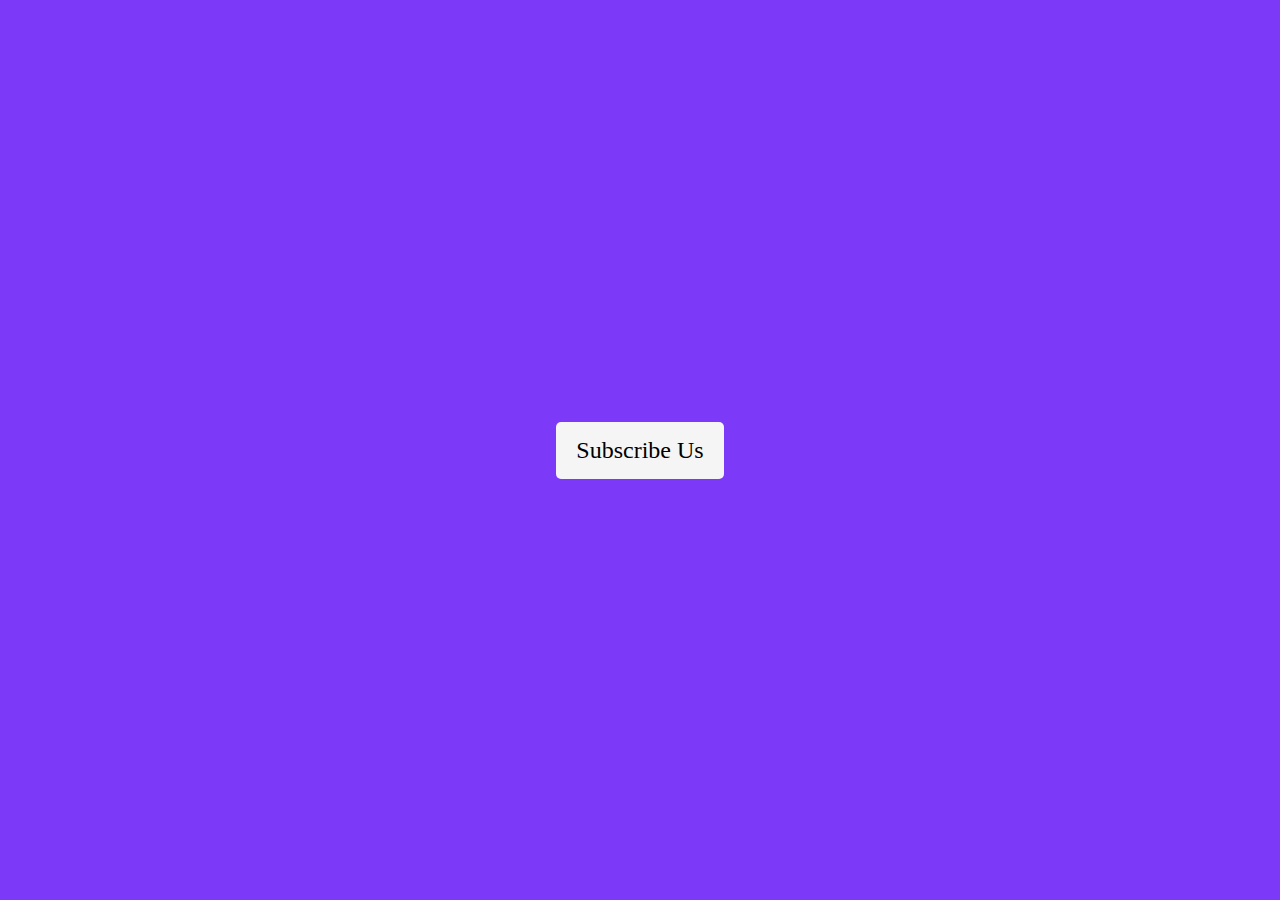
<file: NEWS LETTER APPLICATION/index.html>
<!DOCTYPE html>
<html lang="en">
<head>
    <meta charset="UTF-8">
    <meta name="viewport" content="width=device-width, initial-scale=1.0">
    <title>News Letter Application</title>
    <link rel="stylesheet" href="style.css">
     <!--Font Awesome link-->
    <link rel="stylesheet" href="https://cdnjs.cloudflare.com/ajax/libs/font-awesome/6.7.2/css/all.min.css" integrity="sha512-Evv84Mr4kqVGRNSgIGL/F/aIDqQb7xQ2vcrdIwxfjThSH8CSR7PBEakCr51Ck+w+/U6swU2Im1vVX0SVk9ABhg==" crossorigin="anonymous" referrerpolicy="no-referrer" /> 
</head>
<body>
    <a class="button" onclick="toggleNewsLetter()">Subscribe Us</a>
    <div class="hidden" id="newsLetter">
        <h2>Join Our Exclusive News Letter</h2>
        <p>Follow my other courses as well.</p>

        <a class="close" onclick="toggleNewsLetter()">
        <i class="fa fa-times fa-2x" aria-hidden="true"></i>
        </a>

        <div class="box">
            <input id="push" type="email" placeholder="Enter your Email" >
        </div>

        <div class="box">
           <form action="thankyou.html" method="GET" onsubmit="return validateForm()">
                <button type="submit">Sign Up</button>
           </form>
        </div>
    </div>
    
     
    <script src="script.js"></script>
</body>
</html>
</file>
<file: NEWS LETTER APPLICATION/style.css>
*{
    box-sizing: border-box;
    padding: 0;
    margin:0;
}

body{
    display:flex;
    align-items: center;
    justify-content: center;
    font-family: serif;
    height: 100vh;
    background-color: #7c3af8;
}

.button{
    position: relative;
    padding: 15px 20px;
    font-size: 1.5rem;
    background-color: whitesmoke;
    display: inline-block;
    border-radius: 5px;
    cursor:pointer;
    transition: 0.5s;
}

.button:hover{
    letter-spacing: 0.1rem;
}

#newsLetter{
    position: fixed;
    top:-100%;
    left:50%;
    transform: translate(-50%,-50%);
    background-color: azure;
    z-index: 1000;
    width:450px;
    padding:80px 50px 50px;
    transition: 0.5s;
    border-radius: 4px;
    visibility: hidden;
}

#newsLetter.active{
    visibility: visible;
    top:50%;
}

#newsLetter h2{
    text-align: center;
    color: #5c4800;
    font-size: 24px;
    margin:20px 10px;
}

#newsLetter p{
    text-align: center;
    color:#5c4800;
}

#newsLetter .box{
    position: relative;
    width:100%;
    margin-top: 20px;
    display: flex;
    align-items: center;
    justify-content: center;
}

input, button{
    width:100%;
    border:1px solid black;
    padding:15px;
    outline: none;
    font-size: 1rem;
    font-family: serif;
}

button{
    border:none;
    width:150px;
    letter-spacing: 0.1rem;
    background-color: #7c3af8;
    color:white;
    border-radius: 5px;
    cursor: pointer;
}

.close{
    position: absolute;
    cursor: pointer;
    top:15px;
    right: 20px;
}
</file>
